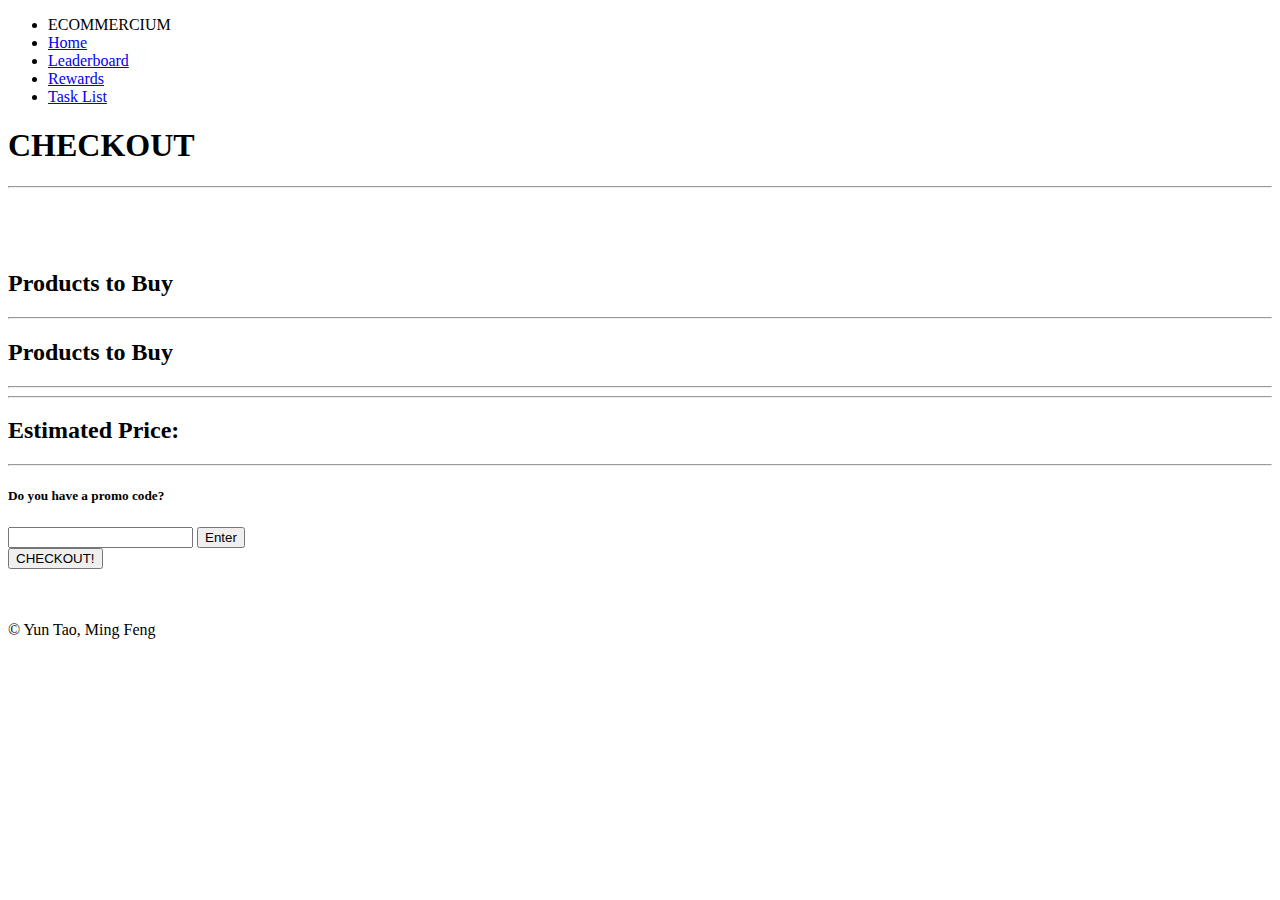
<file: Checkpoint 2/checkout.html>
<!DOCTYPE html>
<html lang="en">
<head>
    <meta charset="UTF-8">
    <meta http-equiv="X-UA-Compatible" content="IE=edge">
    <meta name="viewport" content="width=device-width, initial-scale=1.0">
    <title>TARGETIME</title>
    <link href="https://cdn.jsdelivr.net/npm/bootstrap@5.1.3/dist/css/bootstrap.min.css" rel="stylesheet" 
    integrity="sha384-1BmE4kWBq78iYhFldvKuhfTAU6auU8tT94WrHftjDbrCEXSU1oBoqyl2QvZ6jIW3" crossorigin="anonymous">
</head>
<body>
    <nav class="navbar">
        <ul>
            <li>ECOMMERCIUM</li>
            <li><a href="default.asp">Home</a></li>
            <li><a href="news.asp">Leaderboard</a></li>
            <li><a href="contact.asp">Rewards</a></li>
            <li><a href="about.asp">Task List</a></li>
        </ul> 
    </nav>

    <section>
        <h1>CHECKOUT</h1>
        <hr>   
    </section>
    <br>
    <br>
    <br>
    <section class="toBuy">
        <h2>Products to Buy</h2>
        <hr>
        <div class="notBought">
            <!-- Insert data of products to be bought (Shopping List) -->
        </div>
    </section>
    <section class="bought">
        <h2>Products to Buy</h2>
        <hr>
        <div class="boughtAlready">
            <!-- Insert data of products that the users has bought -->
        </div>
    </section>
    <section>
        <hr>
        <h2>Estimated Price: <span id="totalPrice"></span></h2>
        <hr>
    </section>

    <section class="endGame">
        <div id="promoCode">
            <h5>Do you have a promo code?</h5>
            <input type="text" id="pCode" name="promo">
            <input type="submit" value="Enter">
        </div>
        <div class="checkOut">
            <button type="button">CHECKOUT!</button>
        </div>
    </section>
    <br>
    <br>
    <footer>
        <p>&copy; Yun Tao, Ming Feng</p>
    </footer>

    <script src="https://ajax.googleapis.com/ajax/libs/jquery/3.5.1/jquery.min.js"></script>
    <script src="main.js"></script>
    <script src="https://cdn.jsdelivr.net/npm/bootstrap@5.1.3/dist/js/bootstrap.bundle.min.js" 
    integrity="sha384-ka7Sk0Gln4gmtz2MlQnikT1wXgYsOg+OMhuP+IlRH9sENBO0LRn5q+8nbTov4+1p" crossorigin="anonymous"></script>
</body>
</html>
</file>
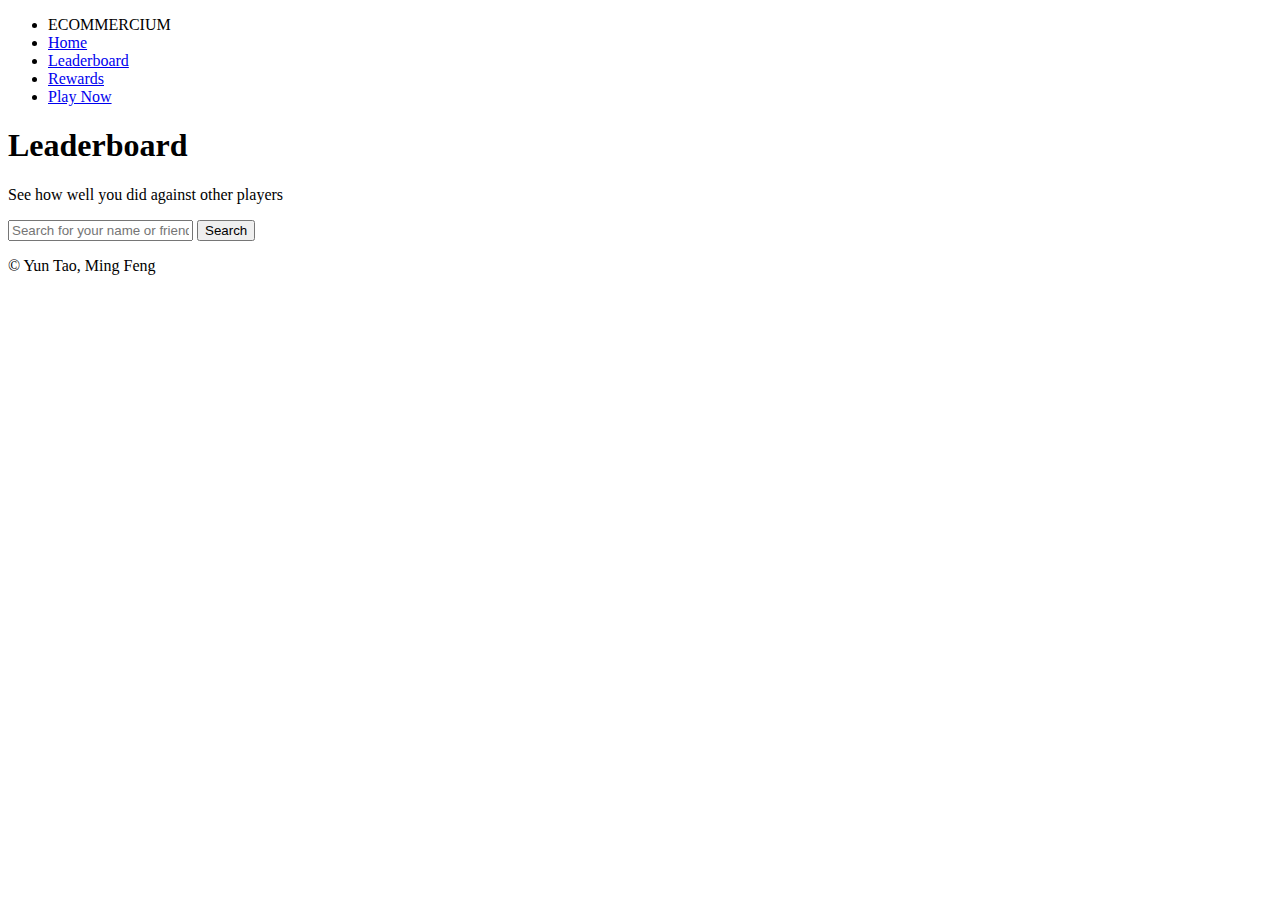
<file: Checkpoint 2/leaderboard.html>
<!DOCTYPE html>
<html lang="en">
<head>
    <meta charset="UTF-8">
    <meta http-equiv="X-UA-Compatible" content="IE=edge">
    <meta name="viewport" content="width=device-width, initial-scale=1.0">
    <title>TARGETIME</title>
    <link href="https://cdn.jsdelivr.net/npm/bootstrap@5.1.3/dist/css/bootstrap.min.css" rel="stylesheet" 
    integrity="sha384-1BmE4kWBq78iYhFldvKuhfTAU6auU8tT94WrHftjDbrCEXSU1oBoqyl2QvZ6jIW3" crossorigin="anonymous">
</head>
<body>
    <nav class="navbar">
        <ul>
            <li>ECOMMERCIUM</li>
            <li><a href="default.asp">Home</a></li>
            <li><a href="news.asp">Leaderboard</a></li>
            <li><a href="contact.asp">Rewards</a></li>
            <li><a id="playButton" href="about.asp">Play Now</a></li>
        </ul> 
    </nav>

    <header>
        <h1>Leaderboard</h1>
        <p>See how well you did against other players</p>
    </header>

    <section class="leaderBoard">
        <form action="/action_page.php">
            <input type="text" placeholder="Search for your name or friends here">
            <button type="submit">Search</i></button>
        </form>
        <div class="topScorers">

        </div>
    </section>

    <footer>
        <p>&copy; Yun Tao, Ming Feng</p>
    </footer>

    <script src="https://ajax.googleapis.com/ajax/libs/jquery/3.5.1/jquery.min.js"></script>
    <script src="main.js"></script>
    <script src="https://cdn.jsdelivr.net/npm/bootstrap@5.1.3/dist/js/bootstrap.bundle.min.js" 
    integrity="sha384-ka7Sk0Gln4gmtz2MlQnikT1wXgYsOg+OMhuP+IlRH9sENBO0LRn5q+8nbTov4+1p" crossorigin="anonymous"></script>
</body>
</html>
</file>
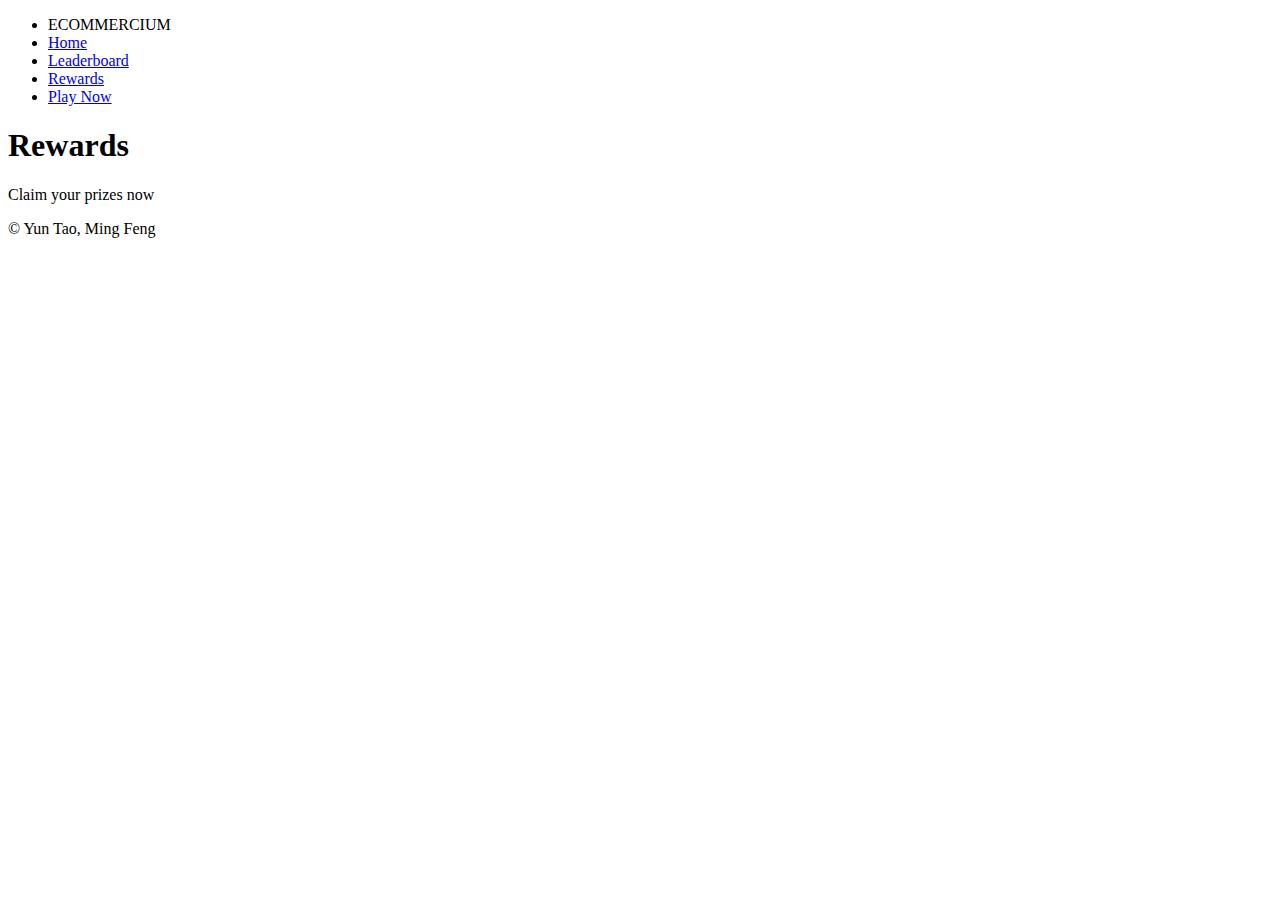
<file: Checkpoint 2/rewards.html>
<!DOCTYPE html>
<html lang="en">
<head>
    <meta charset="UTF-8">
    <meta http-equiv="X-UA-Compatible" content="IE=edge">
    <meta name="viewport" content="width=device-width, initial-scale=1.0">
    <title>TARGETIME</title>
    <link href="https://cdn.jsdelivr.net/npm/bootstrap@5.1.3/dist/css/bootstrap.min.css" rel="stylesheet" 
    integrity="sha384-1BmE4kWBq78iYhFldvKuhfTAU6auU8tT94WrHftjDbrCEXSU1oBoqyl2QvZ6jIW3" crossorigin="anonymous">
</head>
<body>
    <nav class="navbar">
        <ul>
            <li>ECOMMERCIUM</li>
            <li><a href="default.asp">Home</a></li>
            <li><a href="news.asp">Leaderboard</a></li>
            <li><a href="contact.asp">Rewards</a></li>
            <li><a id="playButton" href="about.asp">Play Now</a></li>
        </ul> 
    </nav>

    <header>
       <h1>Rewards</h1>
       <p>Claim your prizes now</p> 
    </header>

    <section class="rewards">

    </section>

    <footer>
        <p>&copy; Yun Tao, Ming Feng</p>
    </footer>

    <script src="https://ajax.googleapis.com/ajax/libs/jquery/3.5.1/jquery.min.js"></script>
    <script src="main.js"></script>
    <script src="https://cdn.jsdelivr.net/npm/bootstrap@5.1.3/dist/js/bootstrap.bundle.min.js" 
    integrity="sha384-ka7Sk0Gln4gmtz2MlQnikT1wXgYsOg+OMhuP+IlRH9sENBO0LRn5q+8nbTov4+1p" crossorigin="anonymous"></script>
</body>
</html>
</file>
